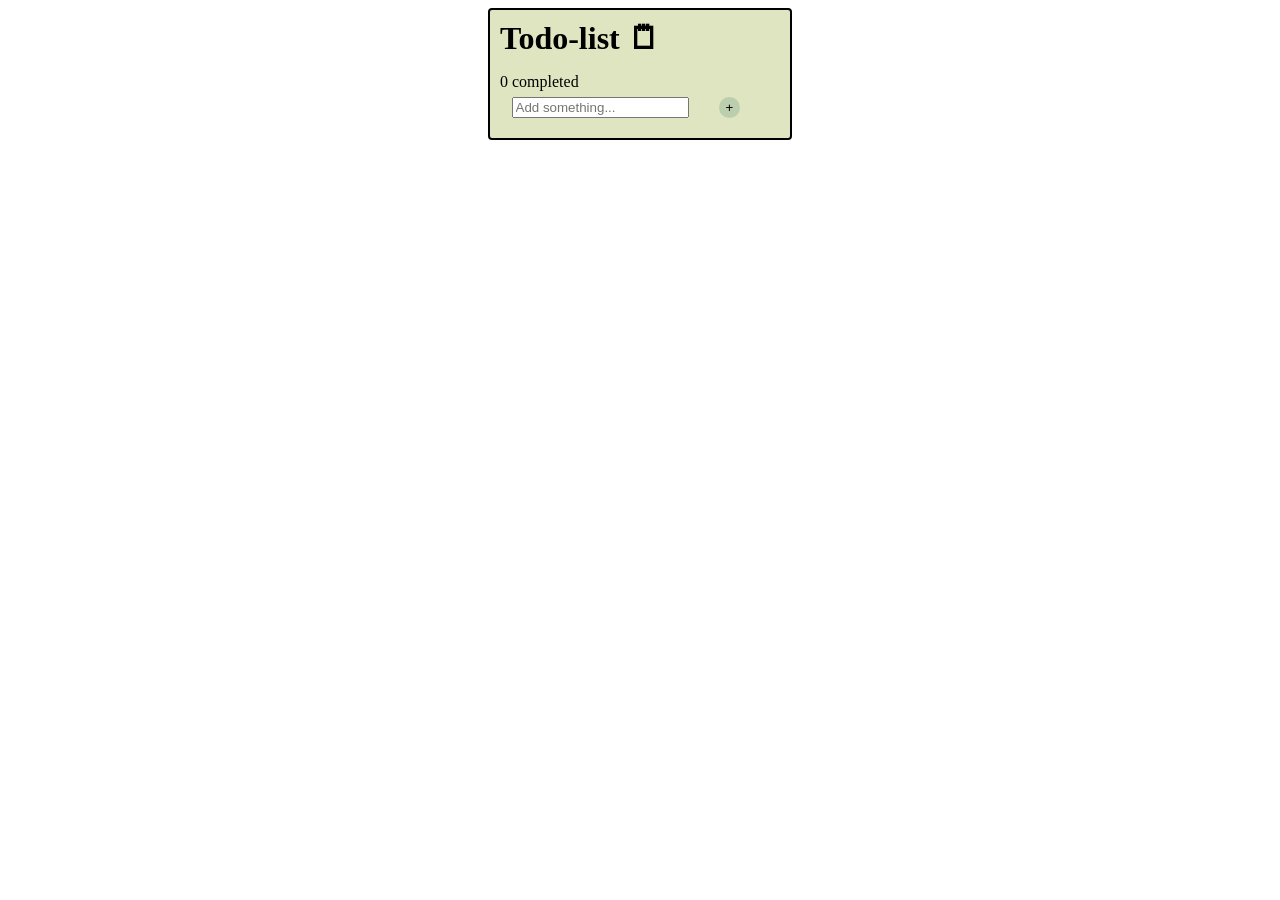
<file: index.html>
<!DOCTYPE html>
<html lang="en">

<head>
  <meta charset="UTF-8">
  <meta name="viewport" content="width=device-width, initial-scale=1.0">
  <title>Document</title>
  <link rel="stylesheet" href="style.css">
</head>

<body>
  <div class="container">
    <h1>Todo-list &#128466</h1>
    <div class="input-container">
      <p id="completed">0 completed</p>
      <input placeholder="Add something..." type="text" id="inputTodo">
      <button id="addBtn">+</button>
      <p id="errorMsg"></p>
    </div>

    <div class="list-container">
      <ul>
      </ul>
    </div>

  </div>

  <script src="app.js"></script>
</body>

</html>
</file>
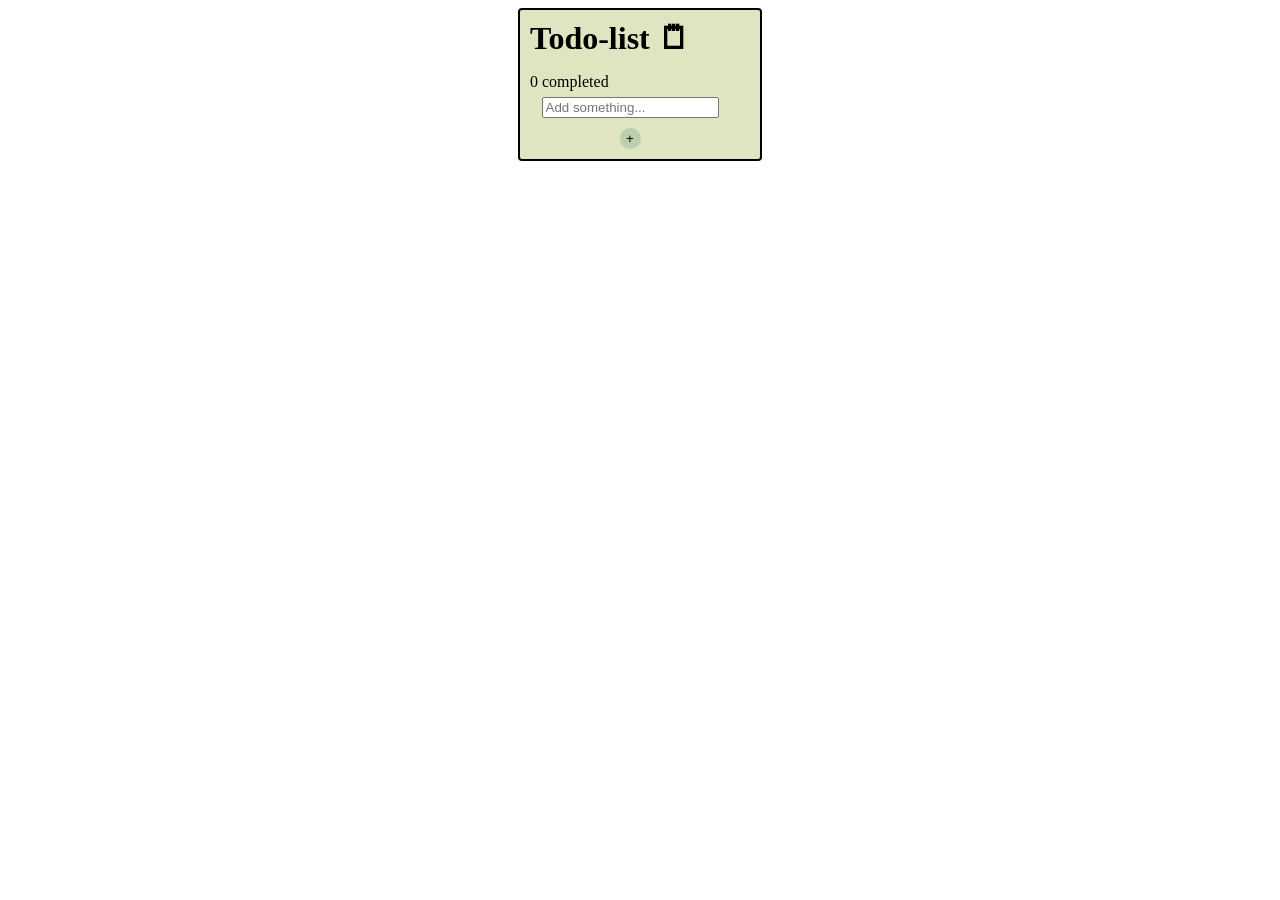
<file: Uppgift4/index.html>
<!DOCTYPE html>
<html lang="en">

<head>
  <meta charset="UTF-8">
  <meta name="viewport" content="width=device-width, initial-scale=1.0">
  <title>Document</title>
  <link rel="stylesheet" href="style.css">
</head>

<body>
  <div class="container">
    <h1>Todo-list &#128466</h1>
    <div class="input-container">
      <p id="completed">0 completed</p>
      <input placeholder="Add something..." type="text" id="inputTodo">
      <button id="addBtn">+</button>
    </div>

    <div class="list-container">
      <ul>
      </ul>
    </div>

  </div>

  <script src="app.js"></script>
</body>

</html>
</file>
<file: style.css>
.container {
  background-color: rgb(223, 229, 192);
  text-align: center;
  width: 300px;
  margin: auto;
  border: solid 2px black;
  border-radius: 4px;
  position: relative;
}

ul {
  margin-left: -24px;
  margin-top: -20px;
}

li {
  text-align: left;
  margin-top: 4px;
  margin-bottom: 4px;
  cursor: pointer;
}

li button {
  position: absolute;
  right: 50px;
}

.checked {
  text-decoration: line-through;
  color: rgb(145, 145, 145);
}

.input-container,
.list-container {
  width: 200px;
  margin: 10px;
}

.input-container {
  margin-bottom: 30px;
}

h1 {
  text-align: left;
  margin: 10px;
}

p {
  text-align: left;
  margin-bottom: 6px;
}

button {
  cursor: pointer;
  background-color: rgb(187, 206, 173);
  border: none;
  width: 21px;
  height: 21px;
  border-radius: 50%;
}

button:hover {
  background-color: rgb(203, 215, 195);
}

input {
  cursor: pointer;
  margin-bottom: 10px;
}

.input-container button {
  position: absolute;
  right: 50px;
}
</file>
<file: Uppgift4/style.css>
.container {
  background-color: rgb(223, 229, 192);
  text-align: center;
  width: 240px;
  margin: auto;
  border: solid 2px black;
  border-radius: 4px;
  position: relative;
}

ul {
  margin-left: -24px;
  margin-top: -20px;
}

li {
  text-align: left;
  margin-top: 4px;
  margin-bottom: 4px;
  cursor: pointer;
}

li button {
  position: absolute;
  right: 32px;
}

.checked {
  text-decoration: line-through;
  color: rgb(145, 145, 145);
}

.input-container,
.list-container {
  width: 200px;
  margin: 10px;
}

.input-container {
  margin-bottom: 30px;
}

h1 {
  text-align: left;
  margin: 10px;
}

p {
  text-align: left;
  margin-bottom: 6px;
}

button {
  cursor: pointer;
  background-color: rgb(187, 206, 173);
  border: none;
  width: 21px;
  height: 21px;
  border-radius: 50%;
}

button:hover {
  background-color: rgb(203, 215, 195);
}

input {
  cursor: pointer;
  margin-bottom: 10px;
}
</file>
